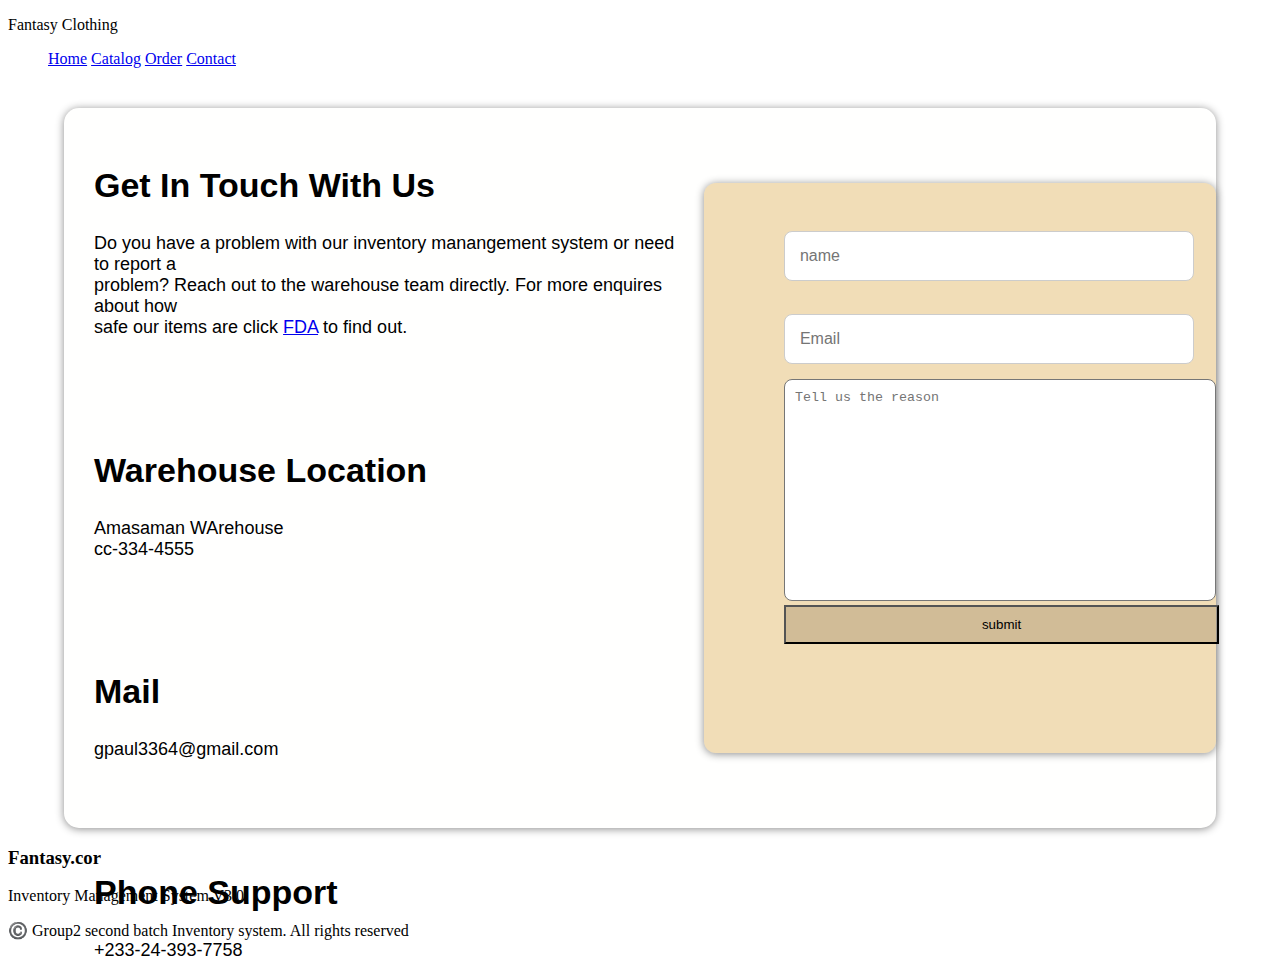
<file: Index.html>
<!DOCTYPE html>
<html lang="en">
<head>
    <meta charset="UTF-8">
    <meta name="viewport" content="width=device-width, initial-scale=1.0">
    <title>Document</title>
    <link rel="stylesheet" href="style.css">
</head>
    <body>
       <header>
        <nav class="nav">
           
            <p class="logo">Fantasy Clothing</p>
             <ul class="ul">
            <a href="Index.html">Home</a>
            <a href="Index1.html">Catalog</a>
            <a href="Index2.html">Order</a>
            <a href="Index3.html">Contact</a>
            </ul>

        </nav>
    </header>
  <div id="bigbox1">
    <div class="card1" >
        <h2 class="getIn">Get In Touch With Us</h2>
        <p id="p1">Do you have a problem with our inventory manangement system or need to report a <br>
         problem? Reach out to the warehouse team directly. For more enquires about how <br>
         safe our items are click <a href="http//:www.fda.org.gh">FDA</a> to find out.
        </p> <br><br>
        <h2 class="getIn">Warehouse Location</h2>
        <p id="p1">Amasaman WArehouse <br>cc-334-4555</p>
       
        <br><br>
        <h2 class="getIn">Mail</h2>
       <p id="p1">gpaul3364@gmail.com</p>
        <br><br>
        <h2 class="getIn">Phone Support</h2>
        <p id="p1">+233-24-393-7758</p>
        </div>
  <div class="card2">
    <form action="">
        <br>
        <input type="text" placeholder="name" id="add"><br><br>
        <input type="text" placeholder="Email" id="add"><br>
        <textarea name="message" id="message" placeholder="Tell us the reason" cols="40" rows="5" required ></textarea>
        <button class="btn2">submit</button>



    </form>

    </div>
    </div>
       <footer>
            <footer>
        <div class="footer">
        <h3 class="footerf">Fantasy.cor</h3>
        <p class="span">Inventory Management System V3.0</p>
        <ul>
            <a href="Home"></a>
            <a href="Catalog"></a>
            <a href="Order"></a>
            <a href="Contact"></a>
        </ul>
			</footer>
        <p > ©️ Group2 second batch Inventory system. All rights reserved</p>
</div>


		</footer>
</body>
</html>
</file>
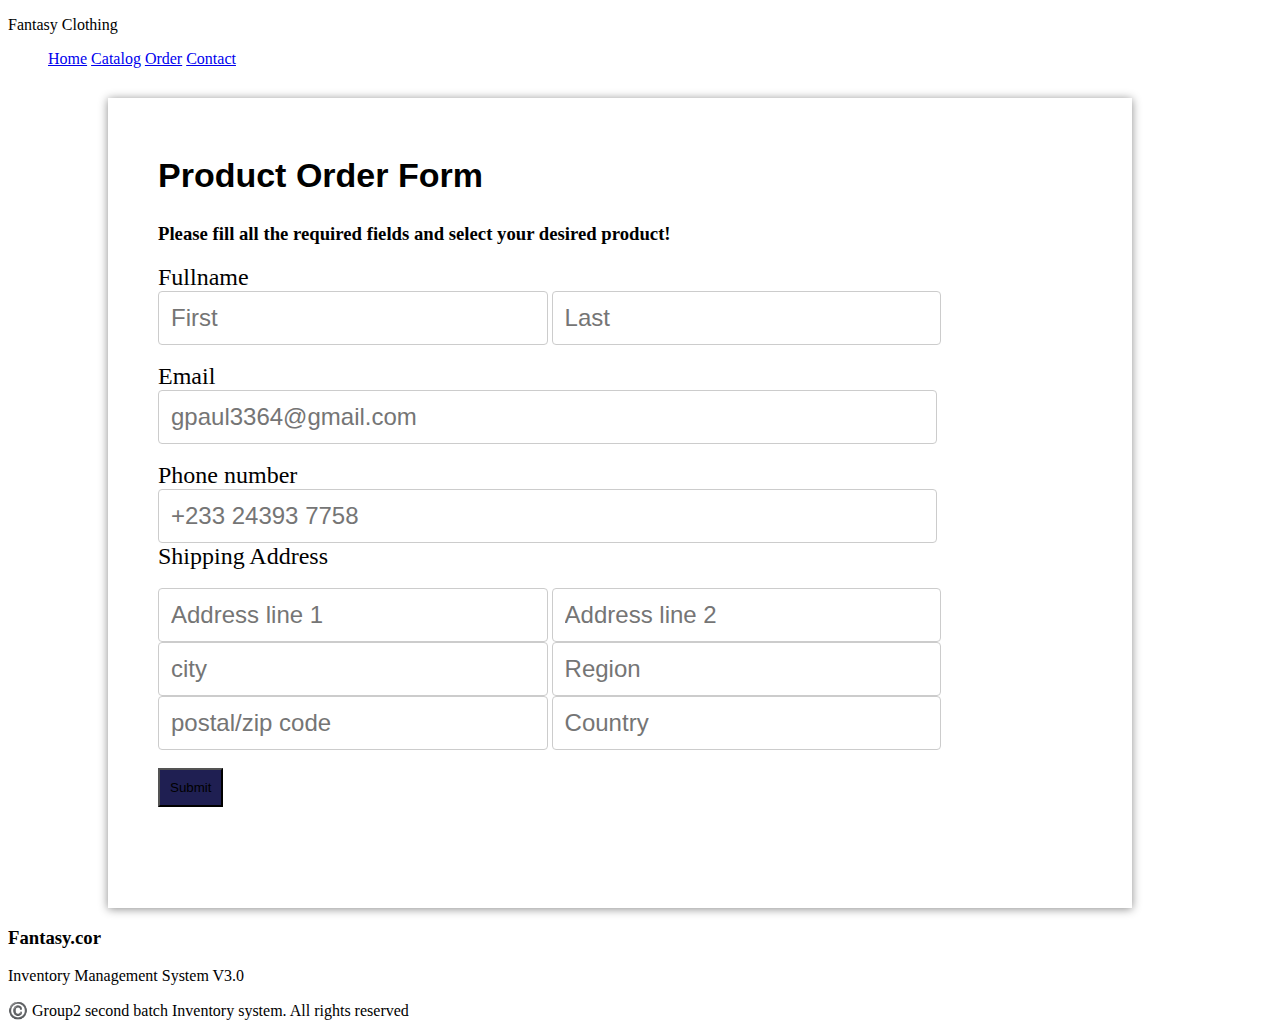
<file: Index3.html>
<!DOCTYPE html>
<html lang="en">
<head>
    <meta charset="UTF-8">
    <meta name="viewport" content="width=device-width, initial-scale=1.0">
    <title>Document</title>
    <link rel="stylesheet" href="style.css">
</head>
<body>
           <header>
        <nav class="nav">
           
            <p class="logo">Fantasy Clothing</p>
             <ul class="ul">
            <a href="Index.html">Home</a>
            <a href="Index1.html">Catalog</a>
            <a href="Index2.html">Order</a>
            <a href="Index3.html">Contact</a>
            </ul>

        </nav>
    </header>
    <form action="" class="form">
    <h2 class="pro">Product Order Form</h2>
    <h3 class="Please">Please fill all the required fields and select your desired product!</h3>

    <label for="faname" id="fname">Fullname</label><br>
    <input type="text" placeholder="First" id="label"> <input type="text" placeholder="Last" id="label"><br><br>
    <label for="email" id="email">Email</label><br>
    <input type="email" placeholder="gpaul3364@gmail.com" id="mail"><br><br>
    <label for="phone" id="pnumber">Phone number</label><br>
    <input type="number" placeholder="+233 24393 7758" id="num"><br>
    <label for="Shipping Address" id="Address">Shipping Address</label><br><br>
    <input type="text" placeholder="Address line 1" id="adl1"> 
    <input type="text" placeholder="Address line 2" id="adl2"><br>
    <input type="text"  name="" id="city" placeholder="city">  <input type="text"  name="" id="region" placeholder="Region"><br>
    <input type="number"  name="" id="zip" placeholder="postal/zip code">  <input type="text"  name="" id="country" placeholder="Country">
    <br><br>
    <button class="btn">Submit</button>
</form>
   <footer>
            <footer>
        <div class="footer">
        <h3 class="footerf">Fantasy.cor</h3>
        <p class="span">Inventory Management System V3.0</p>
        <ul>
            <a href="Home"></a>
            <a href="Catalog"></a>
            <a href="Order"></a>
            <a href="Contact"></a>
        </ul>
        <p > ©️ Group2 second batch Inventory system. All rights reserved</p>
</div>


    </footer>

    

    
</body>
</html>
</file>
<file: style.css>
}
th{
    padding: 20px;
    background-color: #9f4606;
}
.img2{
    border: 2px solid ,rgb(71, 71, 41);
    border-radius: 5px;
    width: 80px;
   
}
.form{
    margin-left:100px;
    margin-top: 30px; 
    width: 80vw;
    min-height: 20vw;
    height: 90vh;
    min-height: 20vh;
    box-sizing: border-box;
    box-shadow: 0 1px 9px rgb(139, 139, 139); 
    padding-left: 50px;
    padding-top: 30px;
}
 .pro{
    font-size: 34px;
    font-family: arial;
    font-weight: bold;
    

 }
 .please{
    font-size: 30px;
    font-family: arial;
    padding-top: 25px 0 25px 0;
 }
#fname{
    font-size: 24px;
    padding-bottom: 15px 0 15px 0;
}
#email{
      font-size: 24px;
    padding-bottom: 15px 0 15px 0;

}
#pnumber{
      font-size: 24px;
    padding-bottom: 15px 0 15px 0;
}
#Address{
      font-size: 24px;
    padding-bottom: 15px 0 15px 0;

}
input{
      font-size: 24px;
       width: 40%;
       padding: 12px;
       border: 1px solid #ccc;
       border-radius: 4px;
       box-sizing: border-box;
       color: #333;


}
#mail{
     width: 80%;

}
#num{
    width: 80%;

}
.btn{
    background-color: rgb(31, 31, 82);
    padding: 10px;
}
.getIn{
    padding-top: 30px;
    font-size: 34px;
    font-family: arial;
    font-weight: bold;
    padding-left: 30px;

}
#p1{
    font-size: 18px;
    font-family: arial;
    padding-left: 30px;
}
#bigbox1{
      width: 90vw;
       height: 80vh;
       max-height: 80vh;
       display: flex;
      gap: 20px;
       border-radius: 15px;
       background-color: rgb(255, 255, 254);
     margin: auto;
     margin-top: 40px; 
    box-shadow: 0 1px 9px rgb(139, 139, 139);
   flex-direction: row;
   font-family: sans-serif;
}
.card2{
    padding-top: 30px ;
    width: 45vw ;
    min-width: 20vw;
    height: 60vh;
    box-shadow: 0 1px 9px rgb(139, 139, 139);
       flex-direction: row;
       background-color: #ce870448;
       border-radius: 12px;
       margin-top: 30px;
       margin: auto;



}
#add{
    width: 80%;
    padding: 15px;
    margin-bottom: 15px;
    border-radius: 8px;
    box-sizing: border-box;
    font-size: 16px;
       margin-left: 80px;
    

}
#message{
    height: 200px;
    resize: none;
    width: 80%;
     border-radius: 8px;

    padding: 10px;
    margin-left: 80px;

    }

  .btn2{
         background-color: rgba(82, 58, 31, 0.205);
    padding: 10px;
    width: 85%;
    padding: auto;
  margin-left: 80px;

    }
</file>
